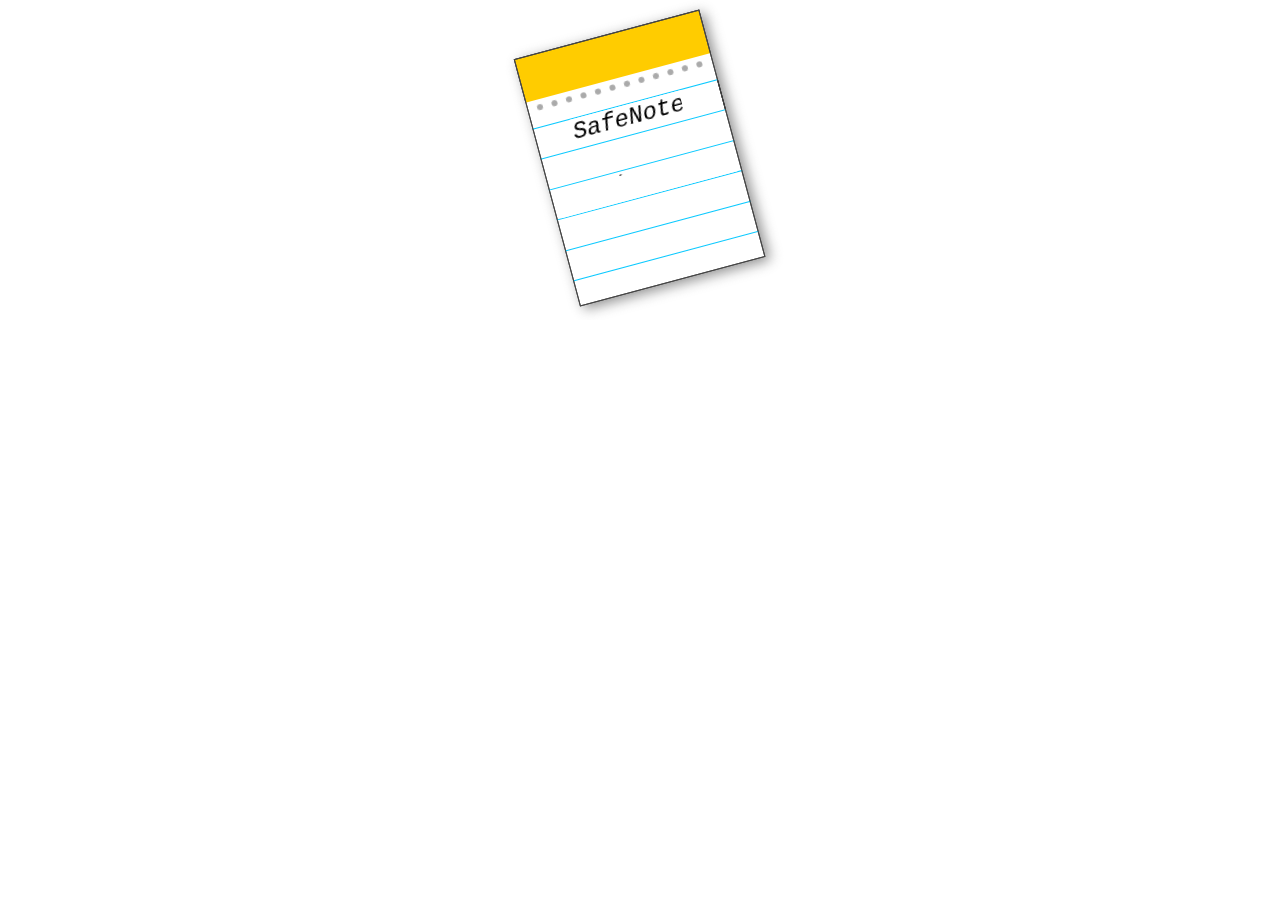
<file: ani/safenote_EN.html>
<!DOCTYPE html>
<html>
  <head>
	<meta http-equiv="Content-Type" content="text/html; charset=utf-8" />
	<meta http-equiv="X-UA-Compatible" content="chrome=1,IE=edge" />
	<title>safenote_EN</title>
	<style>
		html {
			height:100%;
		}
		body {
			background-color: #FFFFFF;
			margin:0;
			height:100%;
		}
	</style>

	<!-- copy these lines to your document head: -->

	<meta name="viewport" content="user-scalable=yes, width=320" />


	<!-- end copy -->

  </head>
  <body>
	
	<!-- copy these lines to your document: -->

	<div id="safenoteen_hype_container" style="margin:auto;position:relative;width:320px;height:320px;overflow:hidden;" aria-live="polite">
		<script type="text/javascript" charset="utf-8" src="safenote_EN.hyperesources/safenoteen_hype_generated_script.js?31750"></script>
	</div>

	<!-- end copy -->


	


	<!-- text content for search engines: -->

	<div style="display:none">

		<div>Secure Notes
Manager
</div>
		<div>SafeNote
encrypts
and saves
your text
on-the-fly
</div>
		<div>ON0pMBfeceWk
Gli9dmeOLVGa
EyLGdBTmVvBb
tEO4YAW2Ujbw
ojOn2X0hGKAT
KSBaGsmxzK8f
</div>
		<div>dfg</div>
		<div></div>
		<div>SafeNote</div>

	</div>

	<!-- end text content: -->

  </body>
</html>
</file>
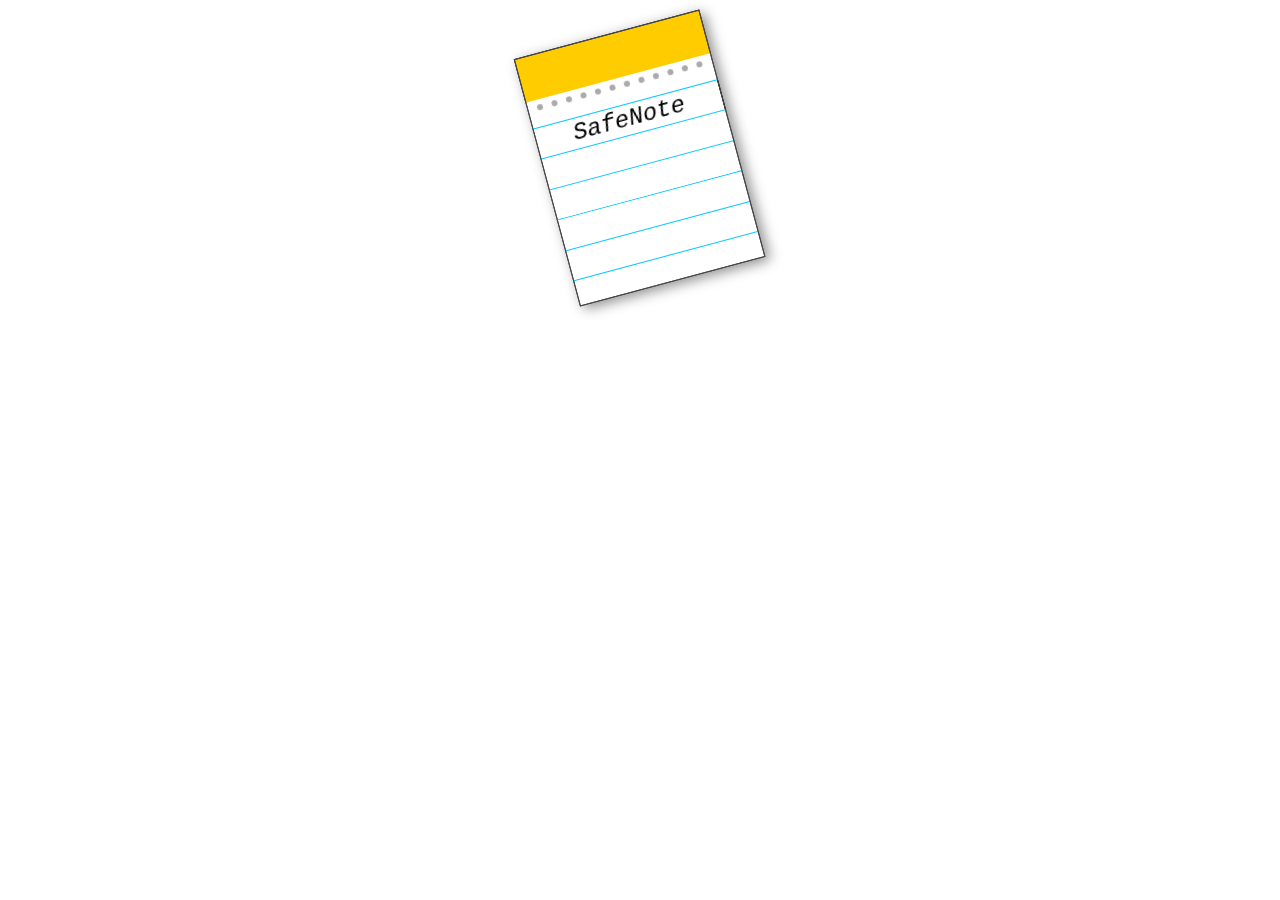
<file: ani/safenote_FR.html>
<!DOCTYPE html>
<html>
  <head>
	<meta http-equiv="Content-Type" content="text/html; charset=utf-8" />
	<meta http-equiv="X-UA-Compatible" content="chrome=1,IE=edge" />
	<title>safenote_FR</title>
	<style>
		html {
			height:100%;
		}
		body {
			background-color: #FFFFFF;
			margin:0;
			height:100%;
		}
	</style>

	<!-- copy these lines to your document head: -->

	<meta name="viewport" content="user-scalable=yes, width=320" />


	<!-- end copy -->

  </head>
  <body>
	
	<!-- copy these lines to your document: -->

	<div id="safenotefr_hype_container" style="margin:auto;position:relative;width:320px;height:320px;overflow:hidden;" aria-live="polite">
		<script type="text/javascript" charset="utf-8" src="safenote_FR.hyperesources/safenotefr_hype_generated_script.js?22146"></script>
	</div>

	<!-- end copy -->


	


	<!-- text content for search engines: -->

	<div style="display:none">

		<div>Gestionnaire de
Notes Sécurisées
</div>
		<div>SafeNote
encrypte et enregistre
votre texte
à la volée
</div>
		<div>ON0pMBfeceWk
Gli9dmeOLVGa
EyLGdBTmVvBb
tEO4YAW2Ujbw
ojOn2X0hGKAT
KSBaGsmxzK8f
</div>
		<div>SafeNote
encrypts
and saves
your text
on-the-fly
</div>
		<div>dfg</div>
		<div></div>
		<div>SafeNote</div>

	</div>

	<!-- end text content: -->

  </body>
</html>
</file>
